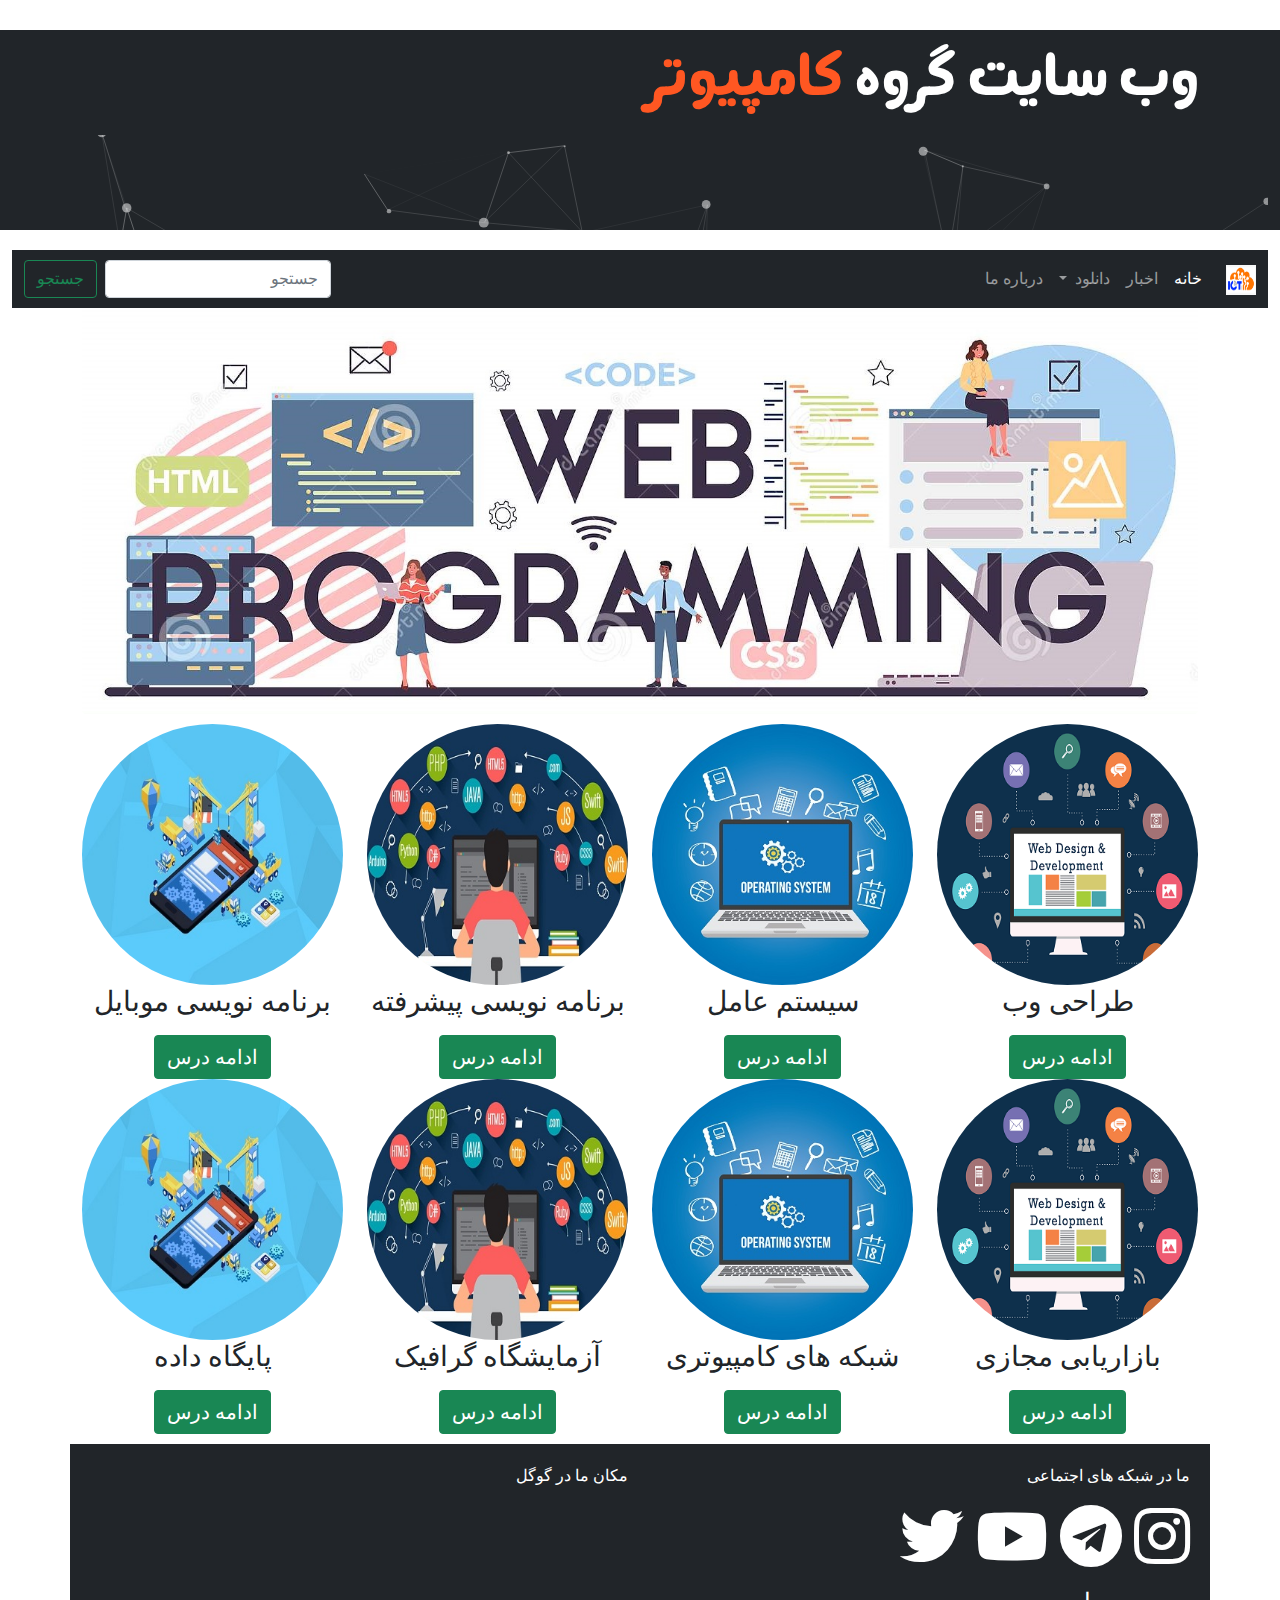
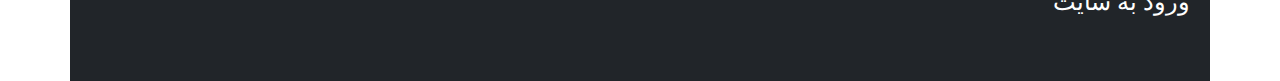
<file: index.html>
<!DOCTYPE html>
<html lang="fa" dir="rtl">
<head>
    <!--Meta tags-->
    <meta charset="UTF-8">
    <meta name="description" content="وب سایت خبری گروه کامپیوتر">
    <meta name="keywords" content="تکنولوژی، کامپیوتر، فناوری، دیجیتال">
    <meta name="author" content="M.Nemati">
    <meta http-equiv="X-UA-Compatible" content="IE=edge">
    <meta name="viewport" content="width=device-width, initial-scale=1.0">
    <!--Title & Fav icon-->
    <title>گروه کامپیوتر</title>
    <link rel="icon" href="images/fav.png" type="image/gif" sizes="16x16"> 
    <!--Load CSS Files-->
    <link rel="stylesheet" href="css/font.css">
    <link rel="stylesheet" href="css/all.min.css">
    <link rel="stylesheet" href="css/bootstrap.rtl.min.css">
    <link rel="stylesheet" href="css/index.css">
</head>
<body>
  <div class="container-fluid" id="particles-js">
    <!-- Top Header -->
    <header id="header">
        <div class="container">
            <div class="row">
                <div class="col-sm-12">
                    <h1 class="display-3" id="topTitle">
                        وب سایت گروه <span style="color: #ff5722;">کامپیوتر</span>
                    </h1>
                </div>
            </div>
        </div>
    </header>
  </div>
<!-- Navigation Bar -->
    <div class="container-fluid sticky-top">
        <nav id="navigationbar" class="navbar navbar-expand-lg navbar-dark bg-dark">
            <div class="container-fluid">
              <a class="navbar-brand" href="#">
                  <img src="images/logo.png" alt="" width="30" height="30">
              </a>
              <button class="navbar-toggler" type="button" data-bs-toggle="collapse" data-bs-target="#navbarSupportedContent" aria-controls="navbarSupportedContent" aria-expanded="false" aria-label="Toggle navigation">
                <span class="navbar-toggler-icon"></span>
              </button>
              <div class="collapse navbar-collapse" id="navbarSupportedContent">
                <ul class="navbar-nav me-auto mb-2 mb-lg-0">
                  <li class="nav-item">
                    <a class="nav-link active" aria-current="page" href="#">خانه</a>
                  </li>
                  <li class="nav-item">
                    <a class="nav-link" href="#">اخبار</a>
                  </li>
                  <li class="nav-item dropdown">
                    <a class="nav-link dropdown-toggle" href="#" id="navbarDropdown" role="button" data-bs-toggle="dropdown" aria-expanded="false">
                      دانلود
                    </a>
                    <ul class="dropdown-menu" aria-labelledby="navbarDropdown">
                      <li><a class="dropdown-item" href="#">نرم افزار</a></li>
                      <li><a class="dropdown-item" href="#">جزوه</a></li>
                      <li><hr class="dropdown-divider"></li>
                      <li><a class="dropdown-item" href="#">پروژه</a></li>
                    </ul>
                  </li>
                  <li class="nav-item">
                    <a class="nav-link" href="#" tabindex="-1" aria-disabled="true">درباره ما</a>
                  </li>
                </ul>
                <form class="d-flex">
                  <input class="form-control me-2" type="search" placeholder="جستجو" aria-label="Search">
                  <button class="btn btn-outline-success" type="submit">جستجو</button>
                </form>
              </div>
            </div>
          </nav>
    </div>

    <!-- Top Picture -->
    <div class="container">
        <div class="row">
            <div class="col-sm-12">
                <img src="images/banner.png" class="img-fluid rounded mx-auto d-block" alt="بنر اصلی سایت">
            </div>
        </div>
    </div>
    <!-- Main Section -->
    <div id="mainContent" class="container">
      <div class="row">
        <div class="col-sm-6 col-md-3">
          <img src="images/cweb.png" alt="طراحی وب" class="rounded-circle img-fluid rounded mx-auto d-block">
          <div class="text-center">
            <h3 class="text-center">طراحی وب</h3>
            <p></p>
            <button type="button" class="btn btn-success">
              <a id="courseLink" href="#" target="_blank">ادامه درس</a>
            </button>
          </div>
        </div>
        <div class="col-sm-6 col-md-3">
          <img src="images/coperatingsystem.png" alt="سیستم عامل" class="rounded-circle img-fluid rounded mx-auto d-block">
          <div class="text-center">
            <h3 class="text-center">سیستم عامل</h3>
            <p></p>
            <button type="button" class="btn btn-success">
              <a id="courseLink" href="#" target="_blank">ادامه درس</a>
            </button>
          </div>
        </div>
        <div class="col-sm-6 col-md-3">
          <img src="images/cprogramming.png" alt="برنامه نویسی" class="rounded-circle img-fluid rounded mx-auto d-block">
          <div class="text-center">
            <h3 class="text-center">برنامه نویسی پیشرفته</h3>
            <p></p>
            <button type="button" class="btn btn-success">
              <a id="courseLink" href="#" target="_blank">ادامه درس</a>
            </button>
          </div>
        </div>
        <div class="col-sm-6 col-md-3">
          <img src="images/cmobile.png" alt="برنامه نویسی موبایل" class="rounded-circle img-fluid rounded mx-auto d-block">
          <div class="text-center">
            <h3 class="text-center">برنامه نویسی موبایل</h3>
            <p></p>
            <button type="button" class="btn btn-success">
              <a id="courseLink" href="#" target="_blank">ادامه درس</a>
            </button>
          </div>
        </div>
      </div>
      <div class="row">
        <div class="col-sm-6 col-md-3">
          <img src="images/cweb.png" alt="طراحی وب" class="rounded-circle img-fluid rounded mx-auto d-block">
          <div class="text-center">
            <h3 class="text-center">بازاریابی مجازی</h3>
            <p></p>
            <button type="button" class="btn btn-success">
              <a id="courseLink" href="#" target="_blank">ادامه درس</a>
            </button>
          </div>
        </div>
        <div class="col-sm-6 col-md-3">
          <img src="images/coperatingsystem.png" alt="سیستم عامل" class="rounded-circle img-fluid rounded mx-auto d-block">
          <div class="text-center">
            <h3 class="text-center">شبکه های کامپیوتری</h3>
            <p></p>
            <button type="button" class="btn btn-success">
              <a id="courseLink" href="#" target="_blank">ادامه درس</a>
            </button>
          </div>
        </div>
        <div class="col-sm-6 col-md-3">
          <img src="images/cprogramming.png" alt="برنامه نویسی" class="rounded-circle img-fluid rounded mx-auto d-block">
          <div class="text-center">
            <h3 class="text-center">آزمایشگاه گرافیک</h3>
            <p></p>
            <button type="button" class="btn btn-success">
              <a id="courseLink" href="#" target="_blank">ادامه درس</a>
            </button>
          </div>
        </div>
        <div class="col-sm-6 col-md-3">
          <img src="images/cmobile.png" alt="برنامه نویسی موبایل" class="rounded-circle img-fluid rounded mx-auto d-block">
          <div class="text-center">
            <h3 class="text-center">پایگاه داده</h3>
            <p></p>
            <button type="button" class="btn btn-success">
              <a id="courseLink" href="#" target="_blank">ادامه درس</a>
            </button>
          </div>
        </div>
      </div>
    </div>
    <!-- Footer -->
    <footer>
      <div id="footer" class="container">
        <div class="row">
          <div class="col-sm-6">
            <p class="footerTitle">
              ما در شبکه های اجتماعی
            </p>
            <div class="socialIcon">
              <ul class="list-inline">
                <li class="list-inline-item"><a href="https://www.instagram.com/m.nemati1396" target="_blank"><i class="fab fa-instagram fa-4x"></i></a></li>
                <li class="list-inline-item"><a href="https://t.me/m_nemati2002" target="_blank"><i class="fab fa-telegram fa-4x"></i></a></li>
                <li class="list-inline-item"><a href="#" target="_blank"><i class="fab fa-youtube fa-4x"></i></a></li>
                <li class="list-inline-item"><a href="#" target="_blank"><i class="fab fa-twitter fa-4x"></i></a></li>
              </ul>
            </div>
            <p id="loginLink" class="footerTitle">
              <a href="pages/login.html">ورود به سایت</a>
            </p>
          </div>
          <div class="col-sm-6">
            <p class="footerTitle">
              مکان ما در گوگل
            </p>
            <div class="embed-responsive-item" id="map">
              <iframe class="embed-responsive-item" src="https://www.google.com/maps/embed?pb=!1m18!1m12!1m3!1d1822.503846480023!2d49.48800009647166!3d36.90595277902254!2m3!1f0!2f0!3f0!3m2!1i1024!2i768!4f13.1!3m3!1m2!1s0x3ff50db4f0ee02d3%3A0x1addafc4dfced6b4!2z2K_Yp9mG2LTaqdiv2Ycg2YHZhtuMINmIINit2LHZgdmHINin24wg2LPbjNiv2KfZhNi02YfYr9inINix2LPYqtmFINii2KjYp9iv!5e1!3m2!1sen!2s!4v1619864021992!5m2!1sen!2s"  style="border:0;" allowfullscreen="" loading="lazy"></iframe>
            </div>
          </div>
        </div>
      </div>
    </footer>
    <!-- To Top Button -->
    <div id="toTop">
      <img src="images/gotop.png" alt="to top">
    </div>
    <!--Load JS files-->
    <script src="js/jquery-3.6.0.min.js"></script>
    <script src="js/bootstrap.min.js"></script>
    <script src="js/particles.min.js"></script>
    <script src="js/app.js"></script>
    <script src="js/myscript.js"></script>

</body>
</html>
</file>
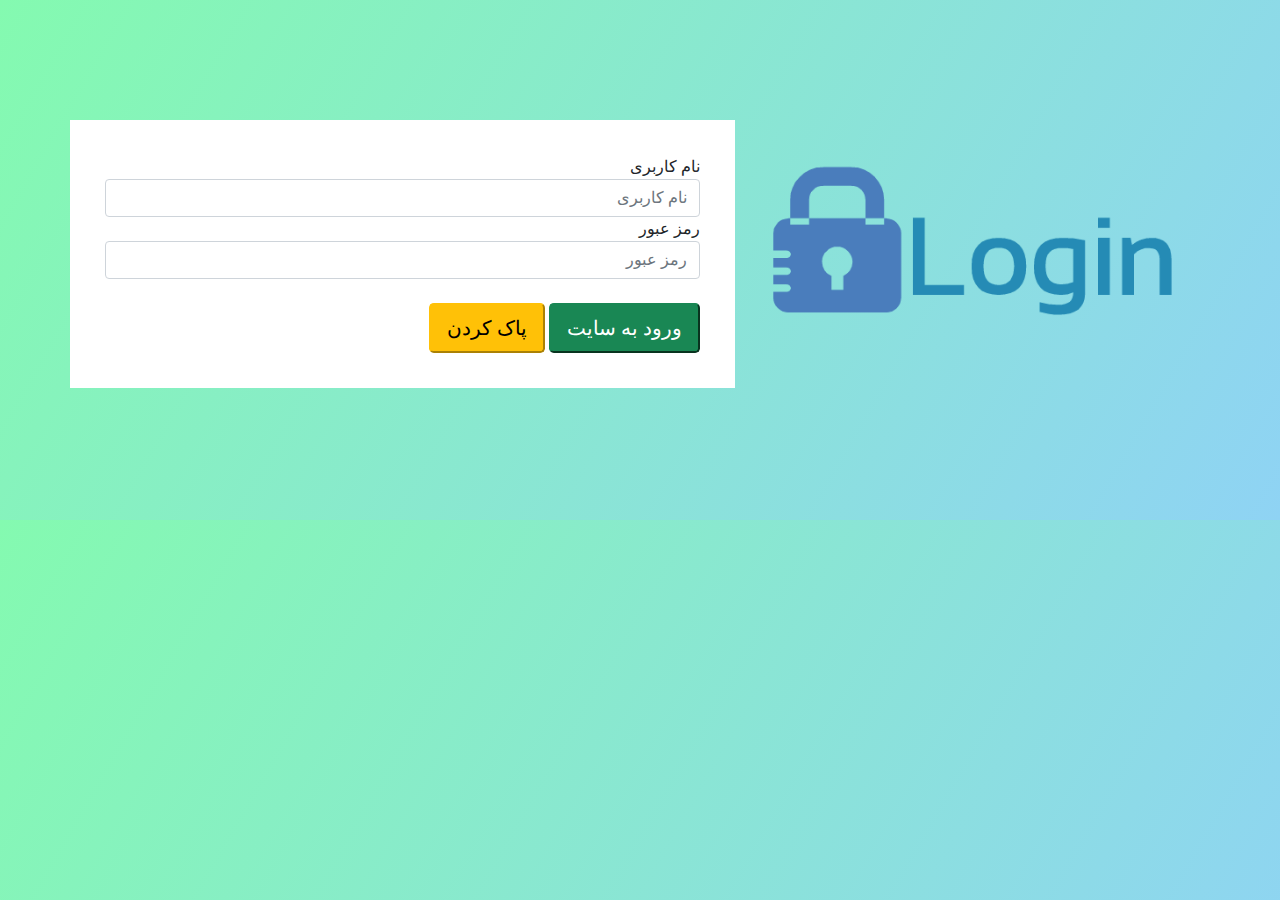
<file: pages/login.html>
<!DOCTYPE html>
<html lang="fa" dir="rtl">
<head>
    <meta charset="UTF-8">
    <meta http-equiv="X-UA-Compatible" content="IE=edge">
    <meta name="viewport" content="width=device-width, initial-scale=1.0">
    <title>ورود به سایت</title>
    <!-- Load CSS files-->
    <link rel="stylesheet" href="../css/font.css">
    <link rel="stylesheet" href="../css/bootstrap.rtl.min.css">
    <link rel="stylesheet" href="../css/login.css">
</head>
<body>
    <div class="container" id="contentPanel">
        <div class="row">
            <div class="col-sm-5">
                <img class="img-fluid mx-auto d-block" src="../images/login.png" alt="آیکن ورود">
            </div>
            <div id="divForm" class="col-sm-7">
                <form action="getlogin.php" method="POST">
                    <div class="form-group">
                        <label for="">نام کاربری</label>
                        <input class="form-control" type="text" name="username" required placeholder="نام کاربری">
                    </div>
                    <div class="form-group">
                        <label for="">رمز عبور</label>
                        <input class="form-control" type="password" name="password" required placeholder="رمز عبور">
                    </div>
                    <br>
                    <button type="submit" class="btn-lg btn-success"> ورود به سایت</button>
                    <button type="reset" class="btn-lg btn-warning">پاک کردن</button>
                </form>
            </div>
        </div>
    </div>
</body>
</html>
</file>
<file: css/font.css>
@font-face {
    font-family: iransans;
    src: url(../fonts/IRANSansWeb.woff);

    font-family: negaar;
    src: url(../fonts/Negaarbold.ttf);
}
</file>
<file: css/index.css>
body{
    font-family: iransans;
}

/* ***** header Styles ***** */
#header{
    margin-top: 30px;
}

/* ***** Navigation Styles ***** */
#navigationbar{
    margin-top: 20px;
}

/* ***** header Styles ***** */
#topTitle{
    font-family: negaar;
    color: white;
    padding-top: 20px;
}

/* ***** Main Section Styles ***** */
#mainContent{
    margin-top: 10px;
    margin-bottom: 10px;
}
#courseLink {
    color: white;
    text-decoration: none;
    font-size: 20px;
}
/* ***** Footer Styles ***** */
#footer{
    background-color: #212529;
    padding: 20px;
}
.footerTitle{
    color: white;
}

.socialIcon ul li a{
    color: white;
}

.socialIcon ul li a:hover{
    color: rgb(15, 224, 26);
    font-size: larger;
}

#loginLink a{
    color: white;
    font-size: 24px;
    text-decoration: none;
}
#loginLink a:hover{
    color: rgb(15, 224, 26);
}

/* ***** To top button Styles ***** */
#toTop{
    position:fixed;
    bottom: 20px;
    right: 30px;
    cursor: pointer;
    z-index: 100;
    display: none;
}
#toTop img{
    width: 60px;
    height: 60px;

}

/* ***** Particles js Styles ***** */
#particles-js{
    height: 200px;
    background: #212529;
}
</file>
<file: css/login.css>
body {
    font-family: iransans;
    background-image: linear-gradient(120deg, #84fab0 0%, #8fd3f4 100%);
}

#contentPanel{
    
    height: 400px;
    margin-top: 120px;
}

#divForm{
    background-color: white;
    padding: 35px;
}
</file>
